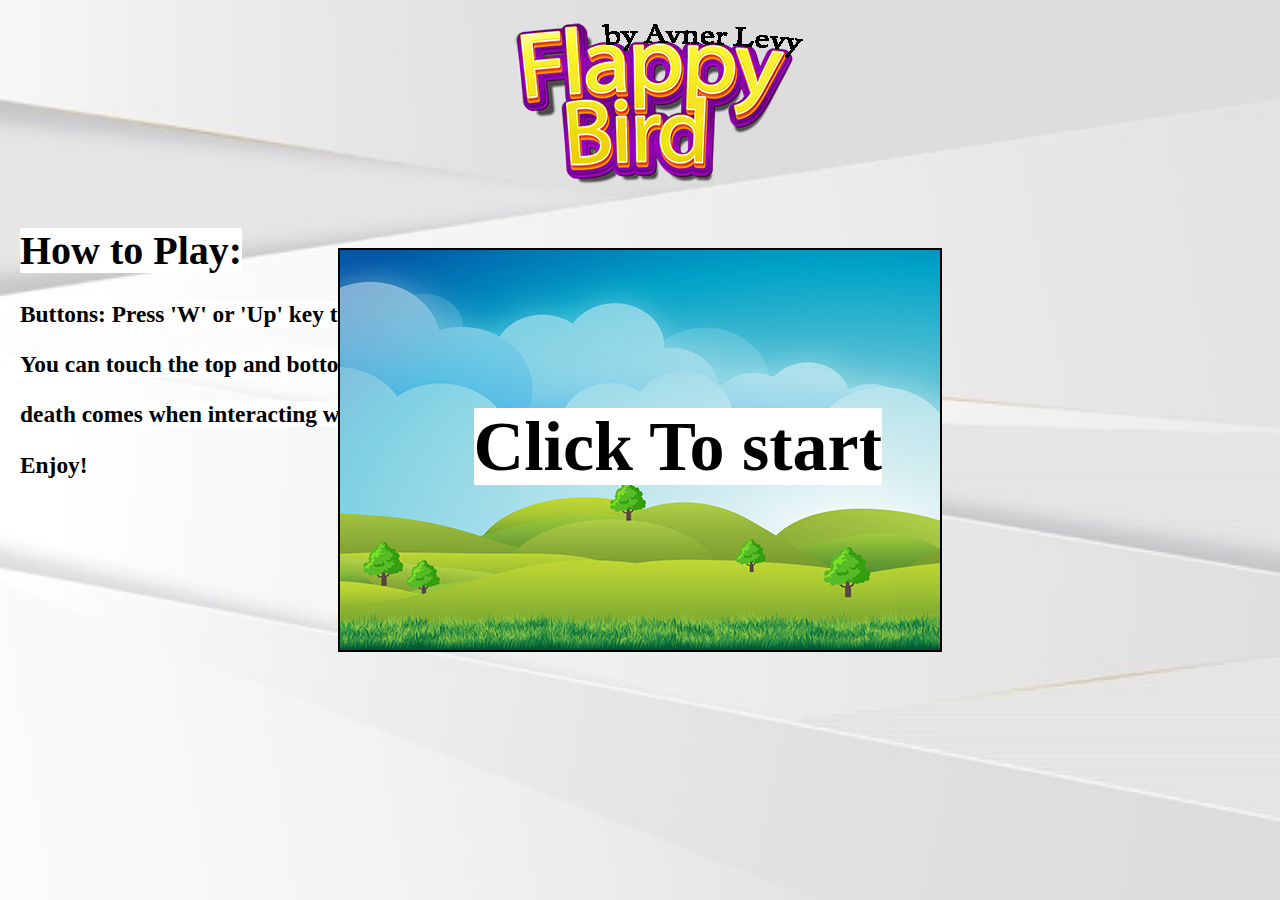
<file: index.html>
<!DOCTYPE html>
<html lang="en">

<head>
    <meta charset="UTF-8">
    <meta http-equiv="X-UA-Compatible" content="IE=edge">
    <meta name="viewport" content="width=device-width, initial-scale=1.0">
    <title>Main</title>
    <link rel="stylesheet" href="main.css">

</head>

<body>

    <div id="instructions">
        <h1><mark>How to Play:</mark></h1>
        <h3><mark>Buttons: Press 'W' or 'Up' key to move up.</mark></h3>
        <h3><mark>You can touch the top and bottom borders.</mark></h3>
        <h3><mark>death comes when interacting with pipeline</mark></h3>
        <h3><mark>Enjoy!</mark></h3>
    </div>


    <canvas id="game_canvas" onclick="location.href = 'game.html'"></canvas>
    <img id="logo" src="images/logo.png">
    <div id="StartGame" onclick="location.href = 'game.html'">
        <h1><mark>Click To start</mark></h1>
    </div>
</body>

</html>
</file>
<file: main.css>
#game_canvas {
    position: absolute;
    top: 50%;
    left: 50%;
    width: 600px;
    height: 400px;
    transform: translate(-50%, -50%);
    background-image: url("images/view.png");
    border: 2px solid black;
}

#logo {
    position: absolute;
    top: 2%;
    left: 40%;
}

mark {
    background-color: white;
}

#instructions {
    position: absolute;
    top: 200px;
    left: 20px;
    font-size: 20px;
}

body {
    background-image: url('images/wp.jpg');
    background-repeat: no-repeat;
    background-attachment: fixed;
    background-size: cover;
}

#StartGame {
    position: absolute;
    top: 40%;
    left: 37%;
    font-size: 35px;
}
</file>
